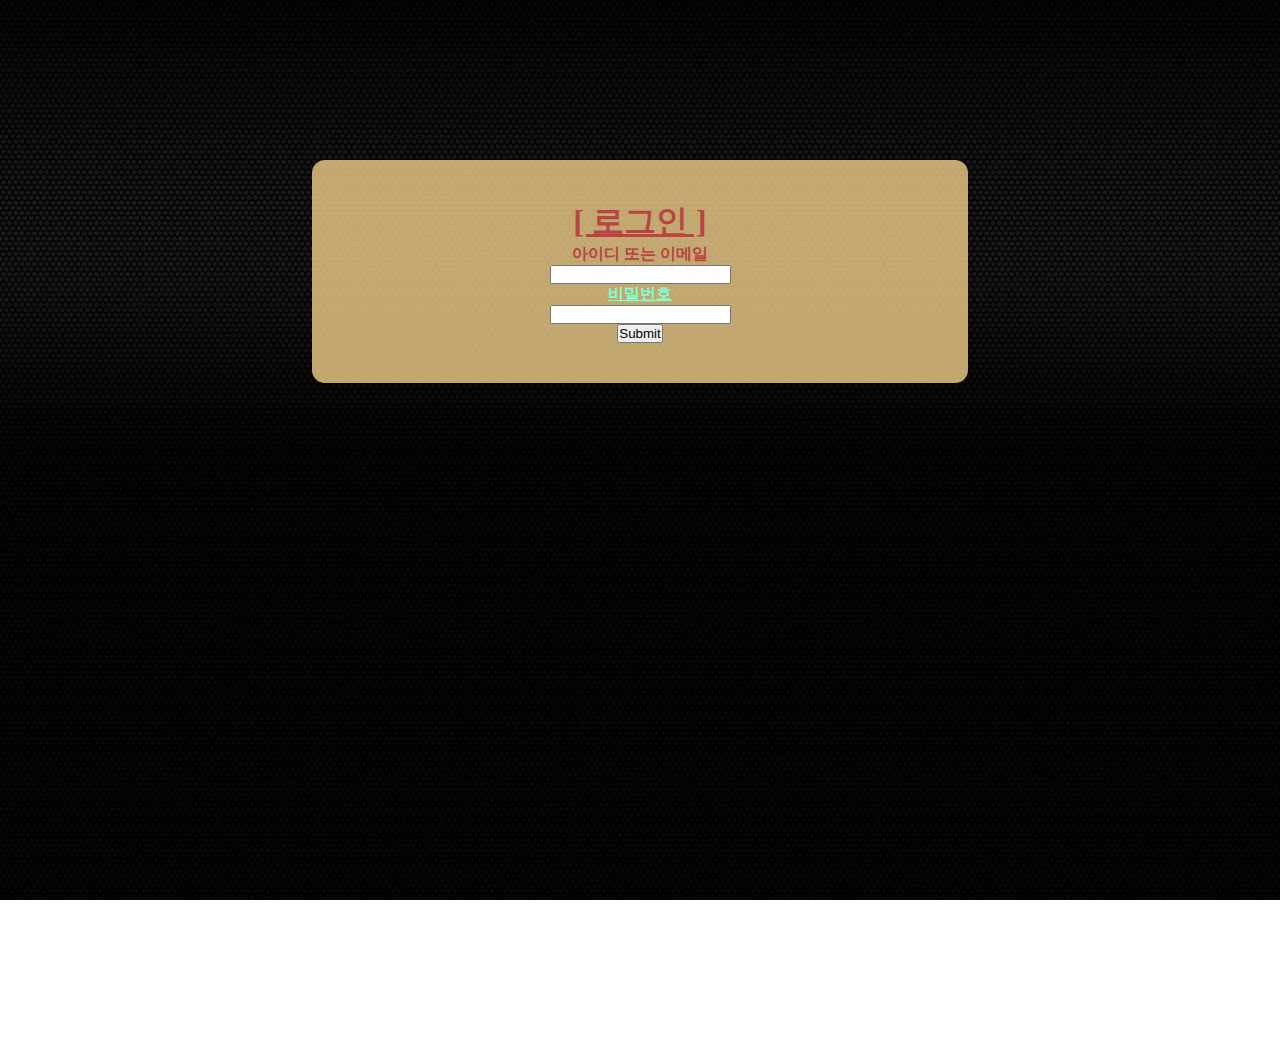
<file: index.html>
<!DOCTYPE html>
<html lang="ko">
<head>
    <meta charset="UTF-8">
    <meta http-equiv="X-UA-Compatible" content="IE=edge">
    <meta name="viewport" content="width=device-width, initial-scale=1.0">
    <title>todolist - 로그인</title>
    <link rel="stylesheet" href="./style.css">
</head>
<body>
    <div>
        <form action="">
            <h1 class="underline red">[ 로그인 ]</h1>
            <p id="name" class="bold">아이디 또는 이메일</p>
            <input type="text"><br>
            <p id="pass" class="bold underline">비밀번호</p>
            <input type="password"><br>
            <input type="submit">
        </form>
    </div>
</body>
</html>
</file>
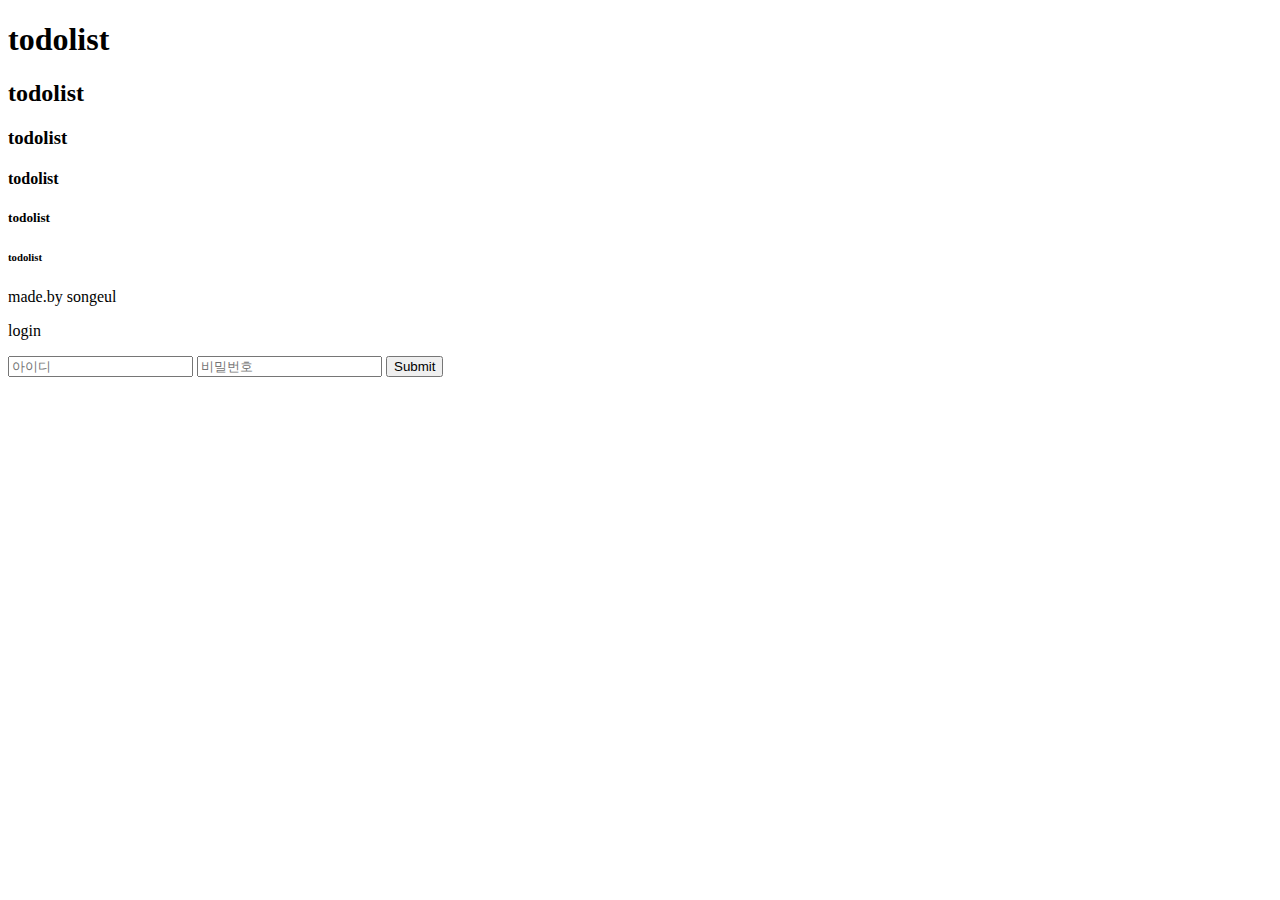
<file: 투토리얼.html>
<!DOCTYPE html>
<html lang="ko">
<head>
    <meta charset="UTF-8">
    <meta http-equiv="X-UA-Compatible" content="IE=edge">
    <meta name="viewport" content="width=device-width, initial-scale=1.0">
    <title>todolist - 오늘 할 일은?</title>
</head>
<body>
    <h1>todolist</h1>
    <h2>todolist</h2>
    <h3>todolist</h3>
    <h4>todolist</h4>
    <h5>todolist</h5>
    <h6>todolist</h6>
    <p>made.by songeul</p>
    <div>
        <p>login</p>
        <input type="text" placeholder="아이디">
        <input type="password" placeholder="비밀번호">
        <input type="submit">
    </div>
    <!-- h태그는 보이는 태그 -->
    <!-- h태그는 숫자가 작아질수록 글자크기가 작아짐 -->
    <!-- p태그는 글을 작성할때 쓴다 -->
    <!-- div는 박스를 지정한다 -->
    <!-- input은 사용자로 부터 입력을 받는다 -->
    <!-- type이 submit인 경우 제출이라는 버튼을 생성한다 -->
</body>
</html>
</file>
<file: style.css>
* {
    margin: 0;
    padding: 0;
}

html, body {
    width: 100%;
    height: 100%;
    background: url("./background.jpg");
    background-repeat: no-repeat;
    background-size: cover;
}

div {
    text-align: center;
    padding-top: 10rem;
    height: 100%;


}

form {
    background-color: #f7d68ec6;
    width: 45%;
    padding: 40px;
    margin: 0 auto;
    border-radius: 13px;
}

#name, .red {
    color: #ba4343;
    
}

#pass {
    color: aquamarine;
}

.bold {
    font-weight: bold;
}

.underline {
    text-decoration: underline;
}

h1 {
    font-family: "궁서체";
}
</file>
